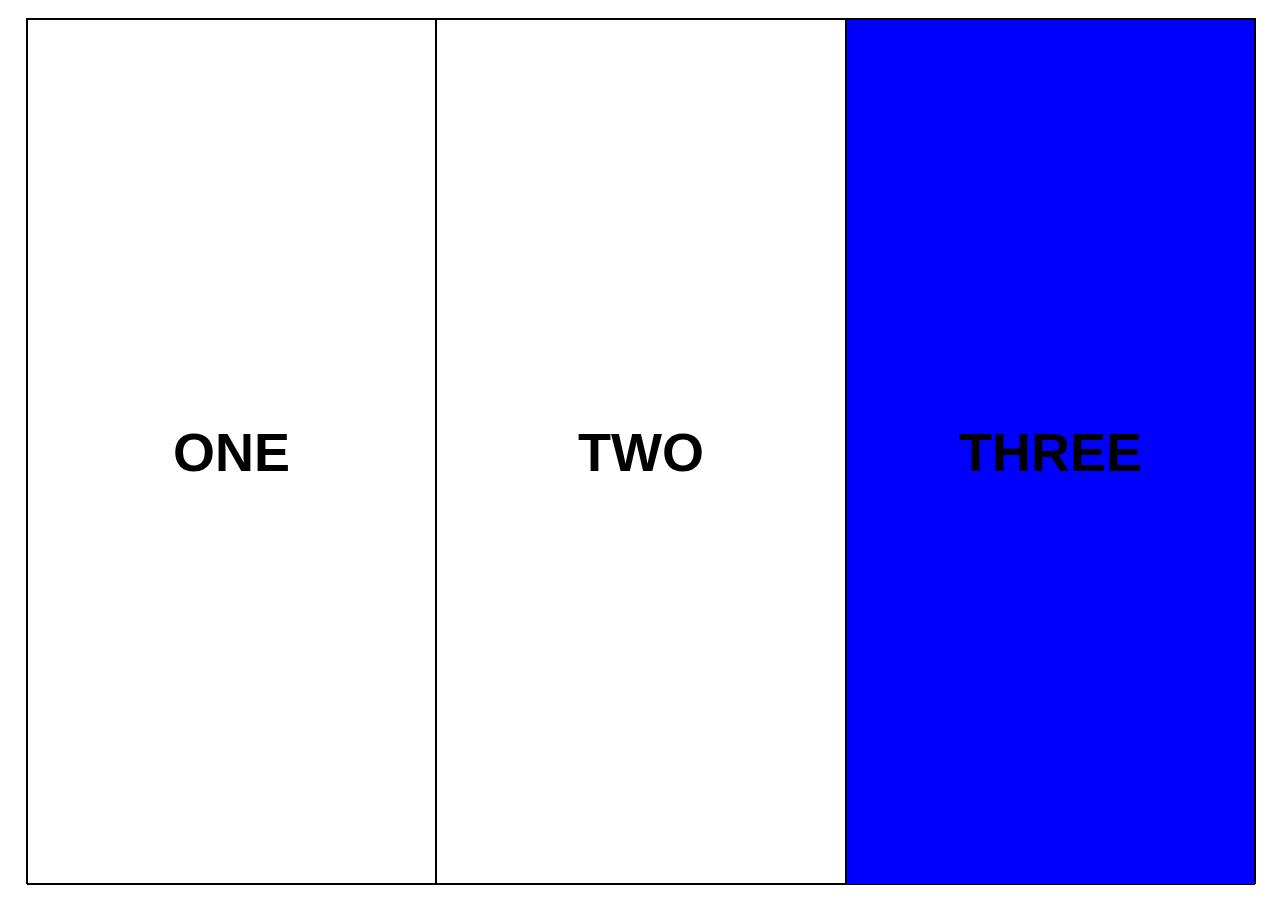
<file: css - test/index.html>
<!DOCTYPE html>
<html lang="en">
  <head>
    <meta charset="UTF-8" />
    <meta http-equiv="X-UA-Compatible" content="IE=edge" />
    <meta name="viewport" content="width=device-width, initial-scale=1.0" />
    <title>CSS Test - BIS</title>
    <link rel="stylesheet" href="./css/styles.css" />
  </head>
  <body>
    <div class="main-box">
      <div class="sub-box">
        <div class="content-box bluetoyellow">
          <p class="text-bold">ONE</p>
        </div>
        <div class="content-box">
          <p class="text-bold rotatetext">TWO</p>
        </div>
        <div class="content-box content-box-eratic-bg">
          <p class="text-bold eratictext">THREE</p>
        </div>
      </div>
    </div>
  </body>
</html>
</file>
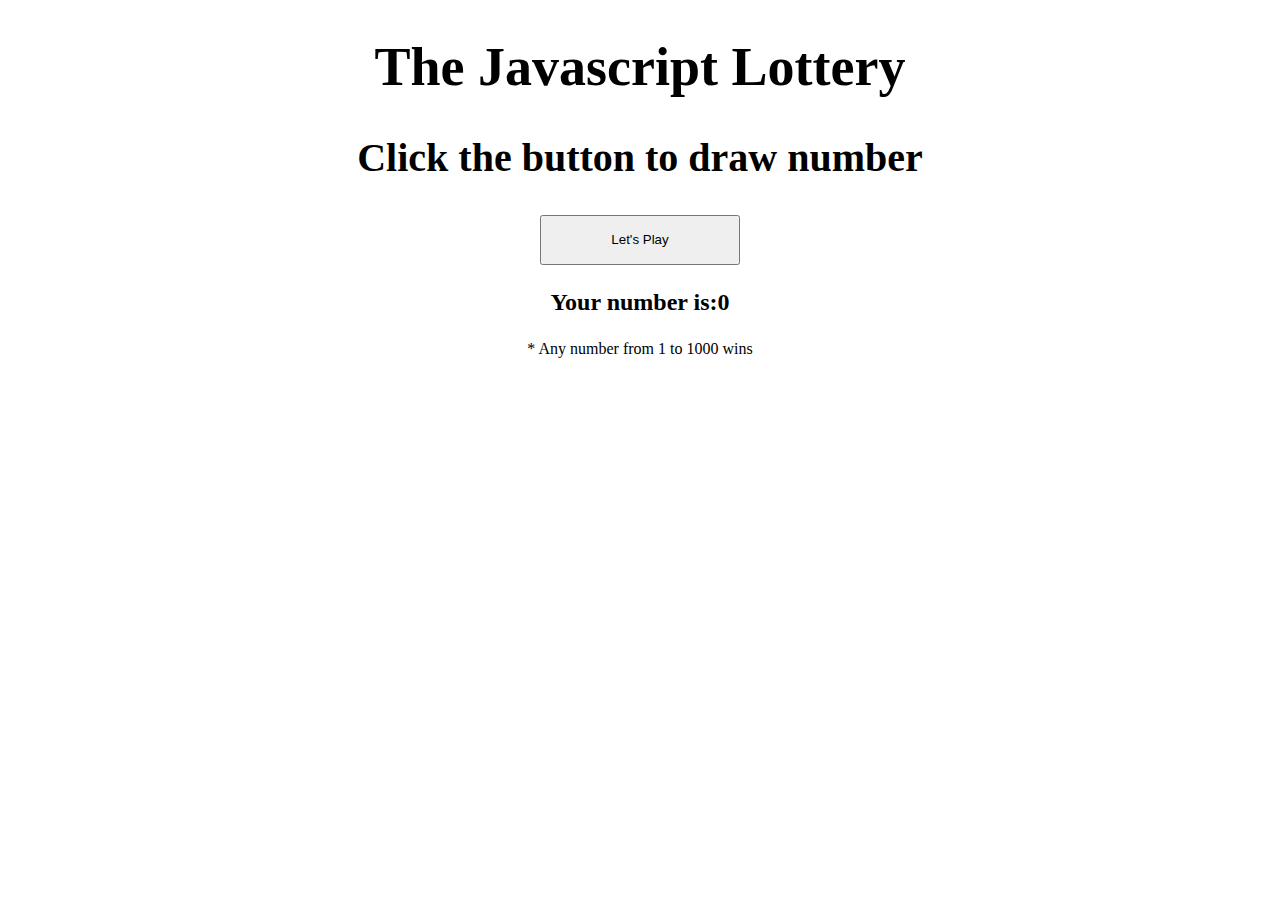
<file: js - test/index.html>
<!DOCTYPE html>
<html lang="en">
  <head>
    <meta charset="UTF-8" />
    <meta http-equiv="X-UA-Compatible" content="IE=edge" />
    <meta name="viewport" content="width=device-width, initial-scale=1.0" />
    <title>Document</title>
    <script defer src="./js/main.js"></script>
    <link rel="stylesheet" href="./css/styles.css" />
  </head>
  <body>
    <div class="align-center">
      <h1 class="text-bold-head">The Javascript Lottery</h1>
      <h2 class="text-bold-subhead">Click the button to draw number</h2>
      <div class="btn-box">
        <button class="big-btn" id="playBtn">Let's Play</button>
      </div>
      <p class="text-bold-p">Your number is:<span id="playerNumber">0</span></p>
      <p>* Any number from 1 to 1000 wins</p>
    </div>
  </body>
</html>
</file>
<file: css - test/css/styles.css>
.main-div {
  position: absolute;
  top: 0;
  left: 0;
  background-color: white;
  width: 100vw;
  height: 100vh;
}

.sub-box {
  position: absolute;
  top: 2%;
  left: 2%;
  width: 96%;
  height: 96%;
  border: 1px solid black;
  display: flex;
}

/* this keyframe will have the text start at the center move down, all the way up then back to the center */
@keyframes eratictext {
  0%,
  100% {
    transform: translateY(0);
    color: black;
  }
  50% {
    transform: translateY(-40vh);
    color: white;
  }
  55% {
    transform: translateY(-40vh);
    color: white;
  }
  75% {
    transform: translateY(40vh);
    color: white;
  }
  80% {
    transform: translateY(40vh);
    color: white;
  }
  65% {
    color: black;
  }
}
.content-box-eratic-bg {
  background: blue;
}

.eratictext {
  animation: rotate 2s ease-in-out infinite reverse;
  animation-name: eratictext;
}

/* This will rotate text 360 degrees indefintley */
@keyframes rotatetext {
  from {
    transform: rotate(0deg);
  }
  to {
    transform: rotate(360deg);
  }
}
.rotatetext {
  animation: rotate 2s ease-out infinite;
  animation-name: rotatetext;
}

/* This code does two things it transitions the background from blue to yellow, and the text
as well from white to black */
@keyframes bluetoyellow {
  0%,
  100% {
    background-color: blue;
    color: white;
  }
  50% {
    background-color: yellow;
    color: black;
  }
}
.bluetoyellow {
  animation-name: bluetoyellow;
  animation-duration: 2s;
  animation-iteration-count: infinite;
  animation-direction: reverse;
}

.content-box {
  position: relative;
  top: 0;
  left: 0;
  width: 100%;
  height: 100%;
  border: 1px solid black;
  display: flex;
  justify-content: center;
  align-items: center;
}

.text-bold {
  font-family: sans-serif;
  font-weight: bold;
  font-size: 54px;
}
</file>
<file: js - test/css/styles.css>
.text-center {
  text-align: center;
}
.text-bold-head {
  font-weight: bold;
  font-size: 54px;
}

.text-bold-subhead {
  font-weight: bold;
  font-size: 40px;
}
.text-bold-p {
  font-weight: bold;
  font-size: 24px;
}
.align-center {
  text-align: center;
}
.big-btn {
  height: 50px;
  width: 200px;
}
</file>
